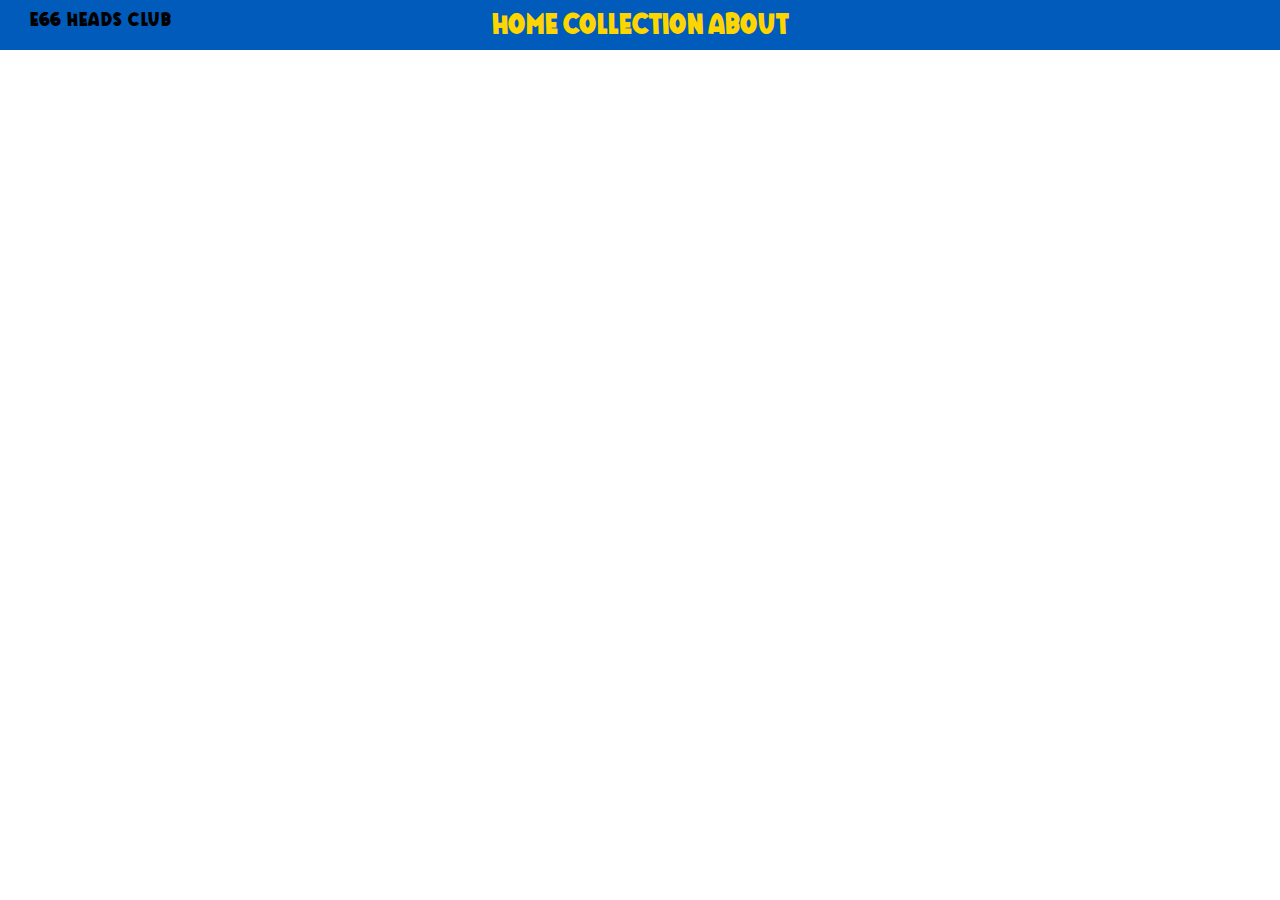
<file: index.html>
<!DOCTYPE html>
<head>
    <title>Tab goes here</title>

    <link rel="stylesheet" href="/styles.css">
</head>

<body>
    <div class="nav">
        <a href="/index.html">Home</a>
        <a href="/collection.html">Collection</a>
        <a href="/about.html">About</a>
    </div>
    <div class="navlogo">Egg Heads Club</div>

</body>
</file>
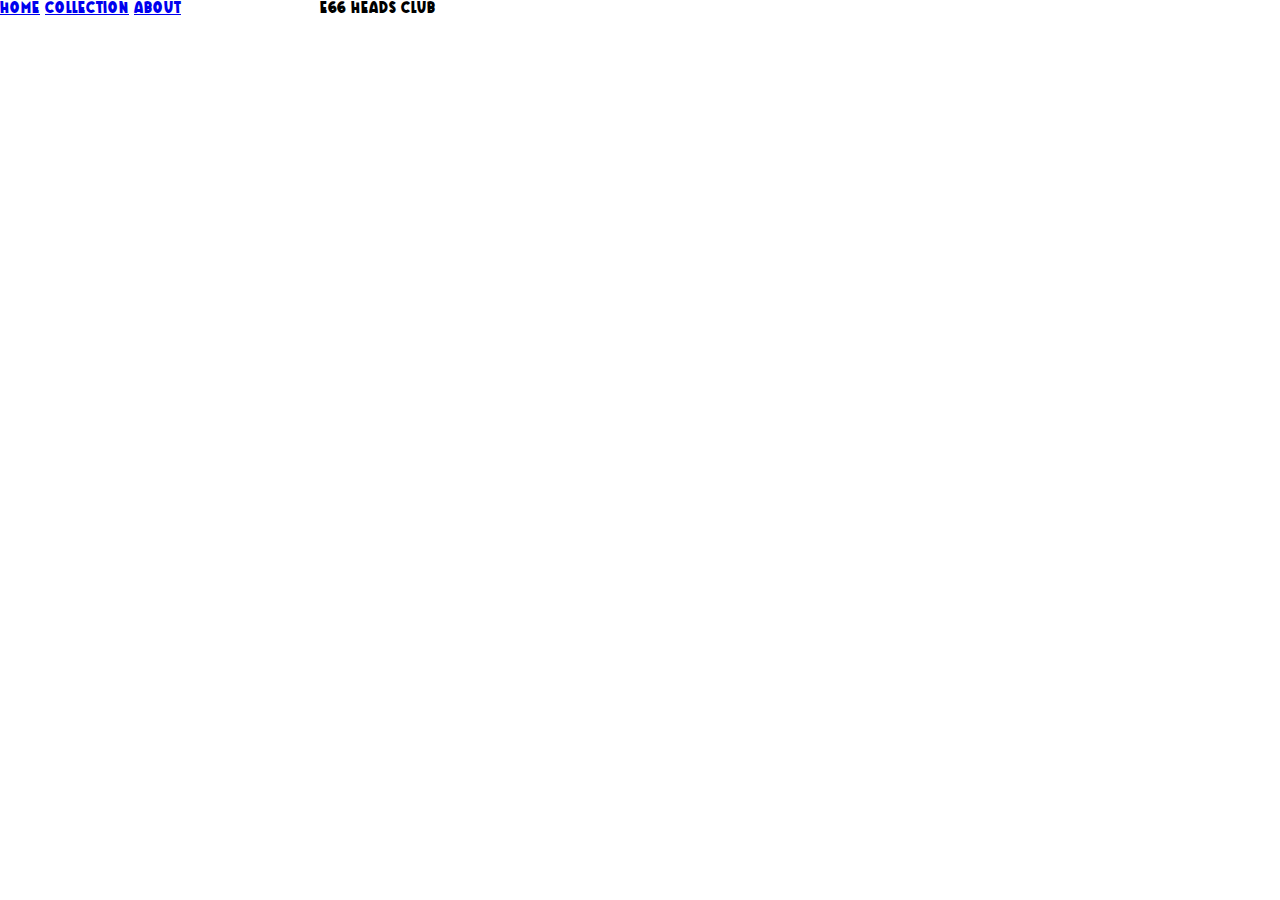
<file: about.html>
<!DOCTYPE html>
<head>
    <title>Tab goes here</title>

    <link rel="stylesheet" href="/styles.css">
</head>

<body>
    <div class="banner">
        <a href="/index.html">Home</a>
        <a href="/collection.html">Collection</a>
        <a href="/about.html">About</a>
    </div>
    <div class="bannerlogo">Egg Heads Club</div>

</body>
</file>
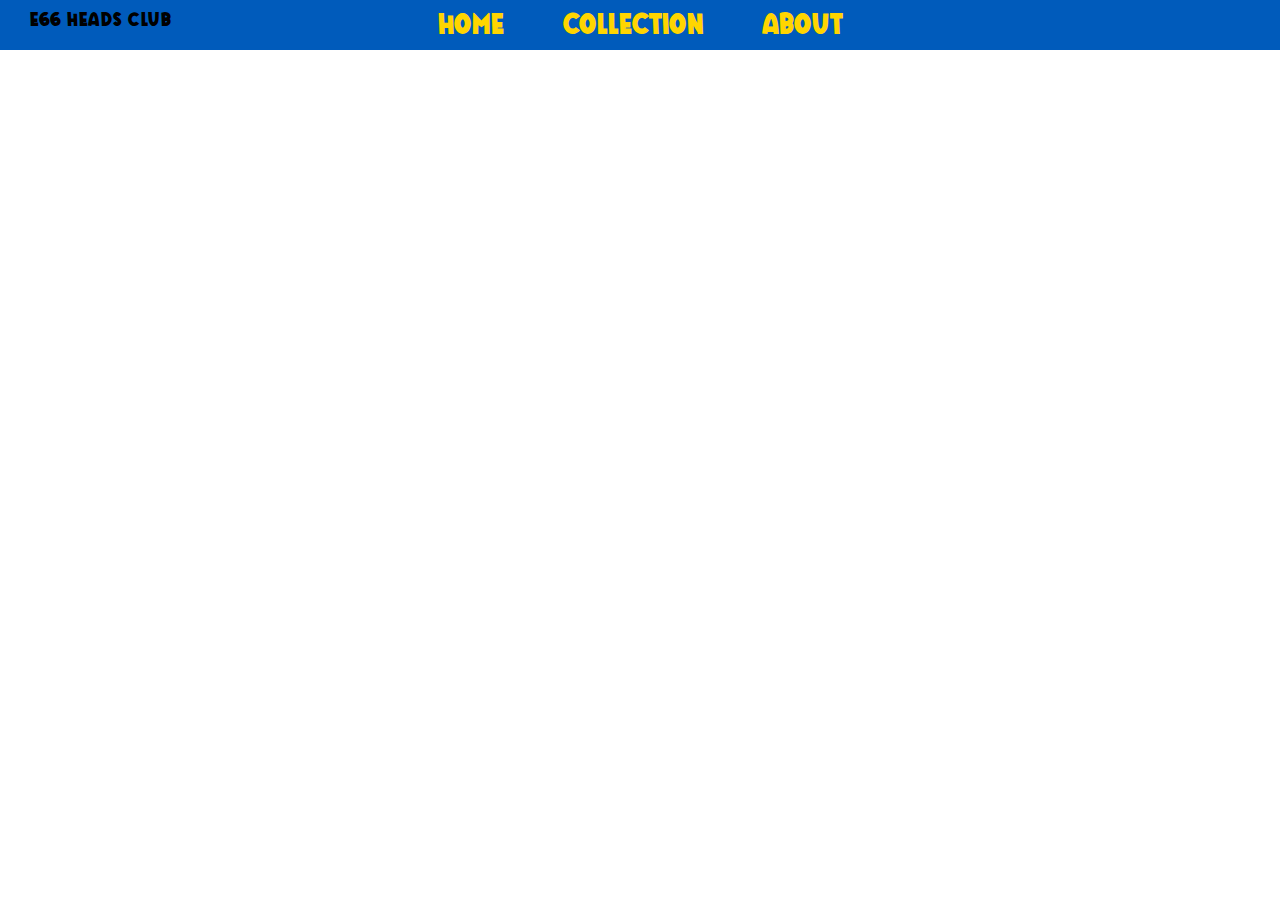
<file: collection.html>
<!DOCTYPE html>
<head>
    <title>Tab goes here</title>

    <link rel="stylesheet" href="/styles.css">
</head>

<body>
    <div class="nav">
        <a href="/index.html">Home    </a>
        <a href="/collection.html">Collection    </a>
        <a href="/about.html">About    </a>
    </div>
    <div class="navlogo">Egg Heads Club</div>

</body>
</file>
<file: styles.css>
@font-face {
    font-family: kidsco;
    src: url(/fonts/Kidsco.ttf)
}
body {
    margin: 0px;
    display: grid;
    grid-template-columns: 1fr 1fr 1fr 1fr;
    grid-template-rows: 50px 200px 50px 200px;
    font-family: kidsco;
}

.nav {
    padding-top: 10px;
    grid-row: 1/2;
    grid-column: 1/5;
    background-color: rgb(0, 91, 187);
    text-align: center;


}
.nav a {
    color: rgb(255, 213, 0);
    margin-top: 10px;
    font-size: 30px;
    text-decoration: none;
    word-spacing: 50px;

}

.navlogo {
    grid-row: 1/2;
    grid-column: 1/2;
    margin-top: 10px;
    font-size: 20px;
    margin-left: 30px;
}
</file>
